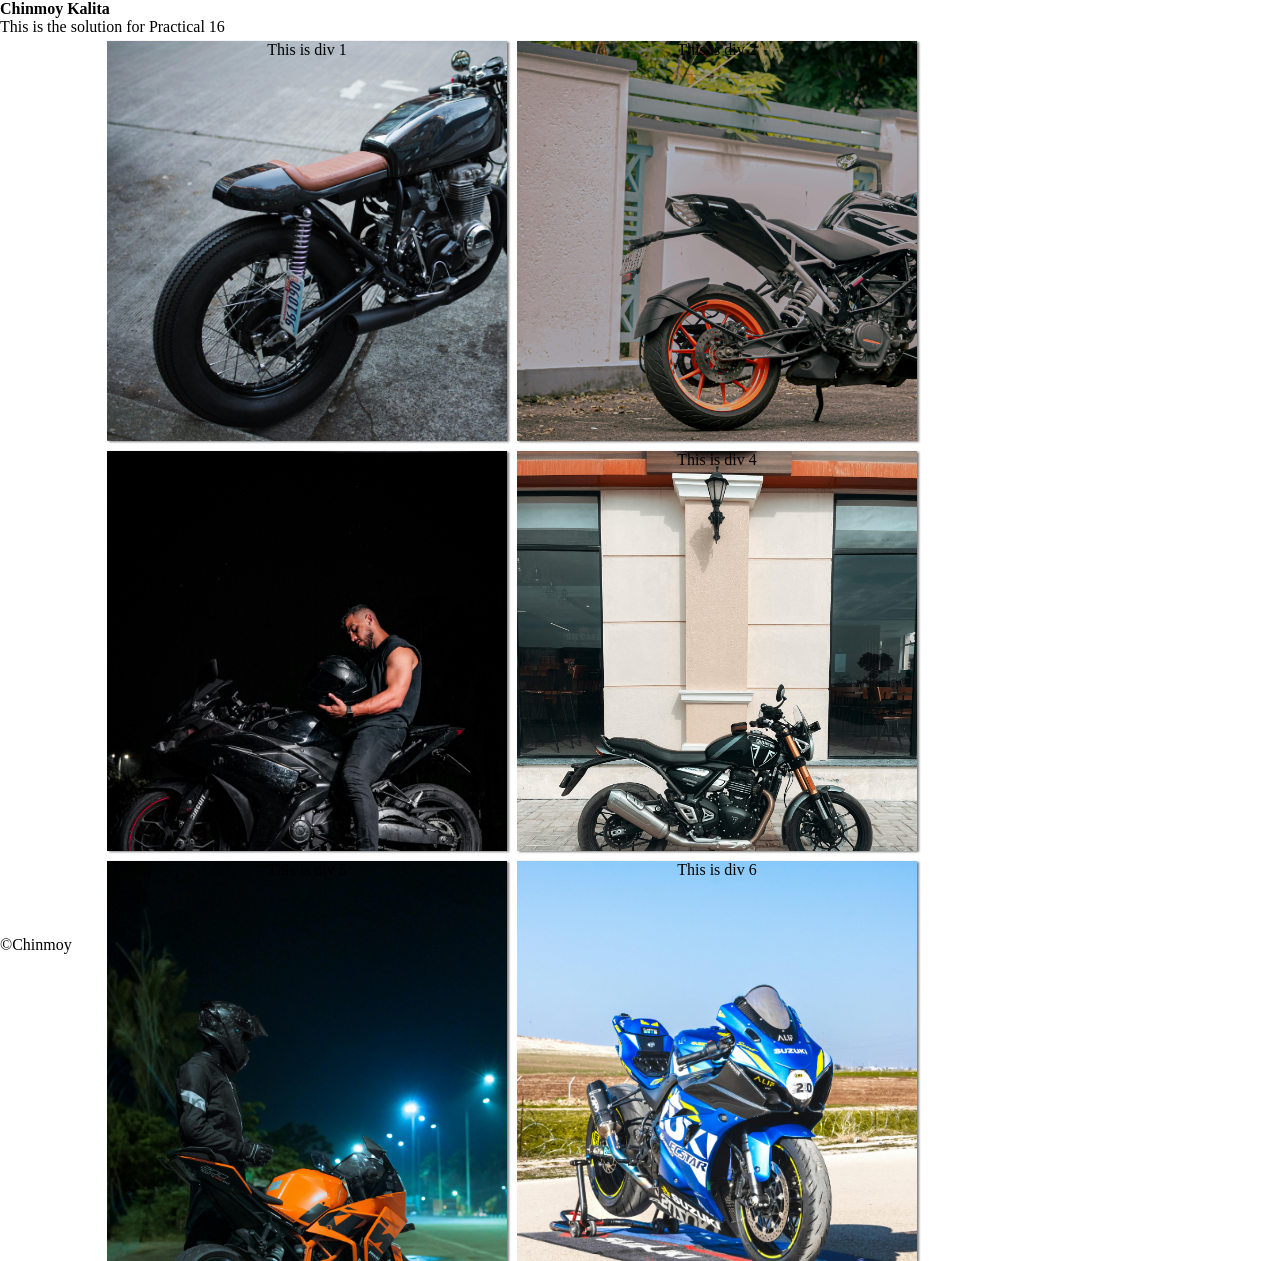
<file: index.html>
<html>
    <head>
        <title>Practical 16 </title>
        <link rel="stylesheet" href="Practical16.css">
   </head>
    <body>
        <!-- Header Section -->
         <div class="header">
            <h4>Chinmoy Kalita</h4>
            <p>This is the solution for Practical 16</p>
         </div>
         <!-- Main Section -->
          <div class="Content">
            <div class="div1">This is div 1</div>
            <div class="div2">This is div 2</div>
            <div class="div3">This is div 3</div>
            <div class="div4">This is div 4</div>
            <div class="div5">This is div 5</div>
            <div class="div6">This is div 6</div>
          </div> 
          <!-- Footer Section -->
           <div class="footer">
            <p>&copy;Chinmoy</p>
           </div>
    </body>
</html>
</file>
<file: Practical16.css>
*{
    padding: 0;
    margin: 0;
    box-sizing: border-box;
}

.content{
    width: 80%;
    height: 100%;
    display: flex;
    flex-wrap: wrap;
    justify-content: center;
}
.div1,.div2,.div3,.div4,.div5,.div6{
    text-align: center;
    margin: 5px;
    width: 400px;
    height: 400px;
    box-shadow:2px 1px 2px grey;
}
.div1{
background-image: url(Bike1.jpg);
background-size: cover;

}
.div2{
    background-image:url(Bike2.jpg);
    background-size: cover;

}

.div3{
    background-image:url(Bike3.jpg);
    background-size: cover;

}

.div4{
    background-image:url(Bike4.jpg);
    background-size: cover;

}

.div5{
    background-image:url(Bike5.jpg);
    background-size: cover;

}

.div6{
    background-image:url(bike6.jpg);
    background-size: cover;

}
@media screen and (max-width:600px)
{
    .content{
        width: 100%;
    }
}
</file>
